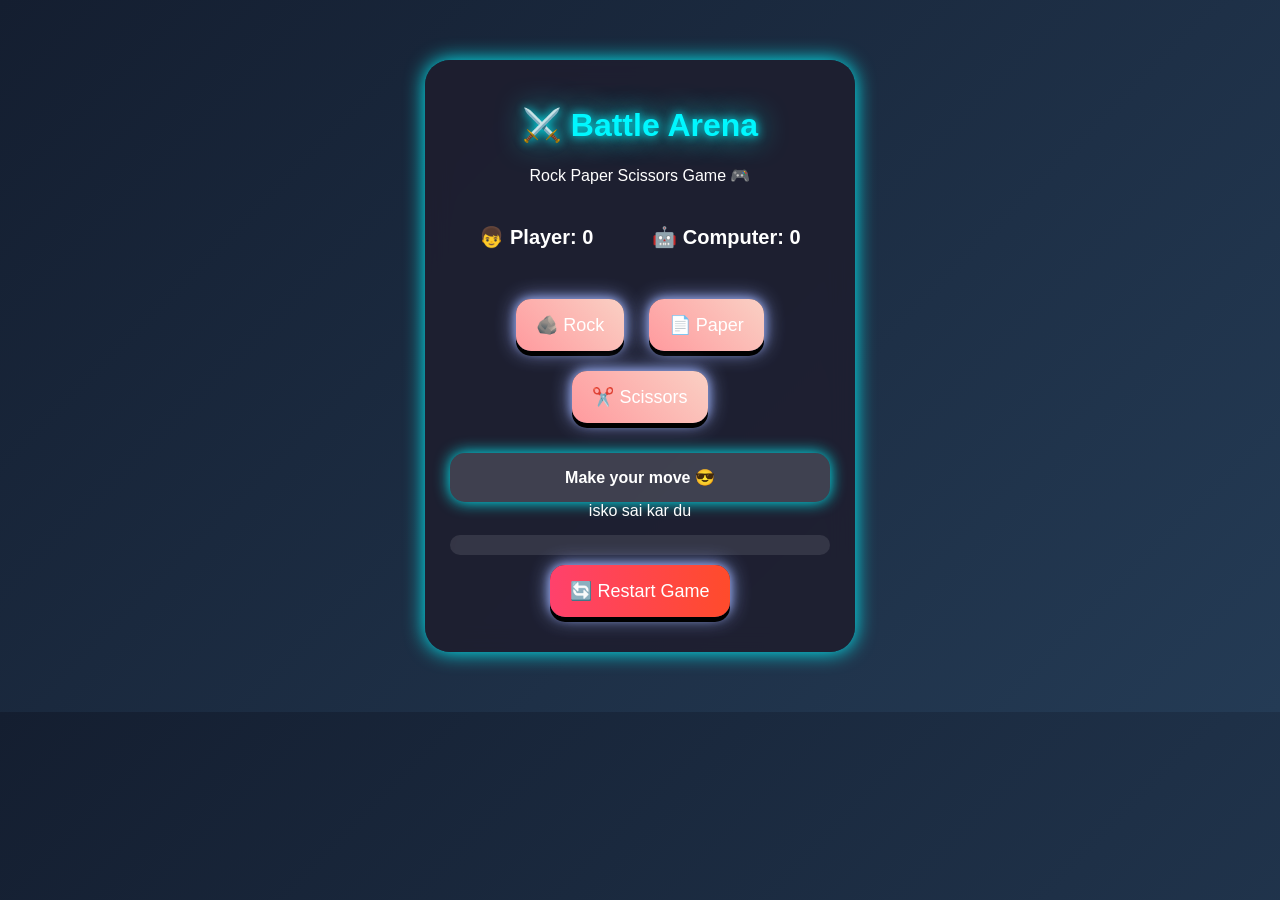
<file: Index.HTML>
<!DOCTYPE html>
<html>
<head>
    <title>Battle Arena - Rock Paper Scissors</title>
    <link rel="stylesheet" href="Index.CSS">
</head>

<body>

<div class="container">

    <h1>⚔️ Battle Arena</h1>
    <p>Rock Paper Scissors Game 🎮</p>

    <div class="score">
        <p>👦 Player: <span id="userScore">0</span></p>
        <p>🤖 Computer: <span id="compScore">0</span></p>
    </div>

    <div class="choices">
        <button onclick="play('rock')">🪨 Rock</button>
        <button onclick="play('paper')">📄 Paper</button>
        <button onclick="play('scissors')">✂️ Scissors</button>
    </div>

    <div id="result">Make your move 😎</div>
isko sai kar du 
    <div id="history"></div>

    <button class="restart" onclick="resetGame()">🔄 Restart Game</button>

</div>

<audio id="winSound" src="freesound_community-triumphant-yes-x2-103141.mp3"></audio>
<audio id="loseSound" src="make_more_sound-8-bit-video-game-fail-version-2-145478.mp3"></audio>


<script src="Index.JS"></script>

</body>
</html>
</file>
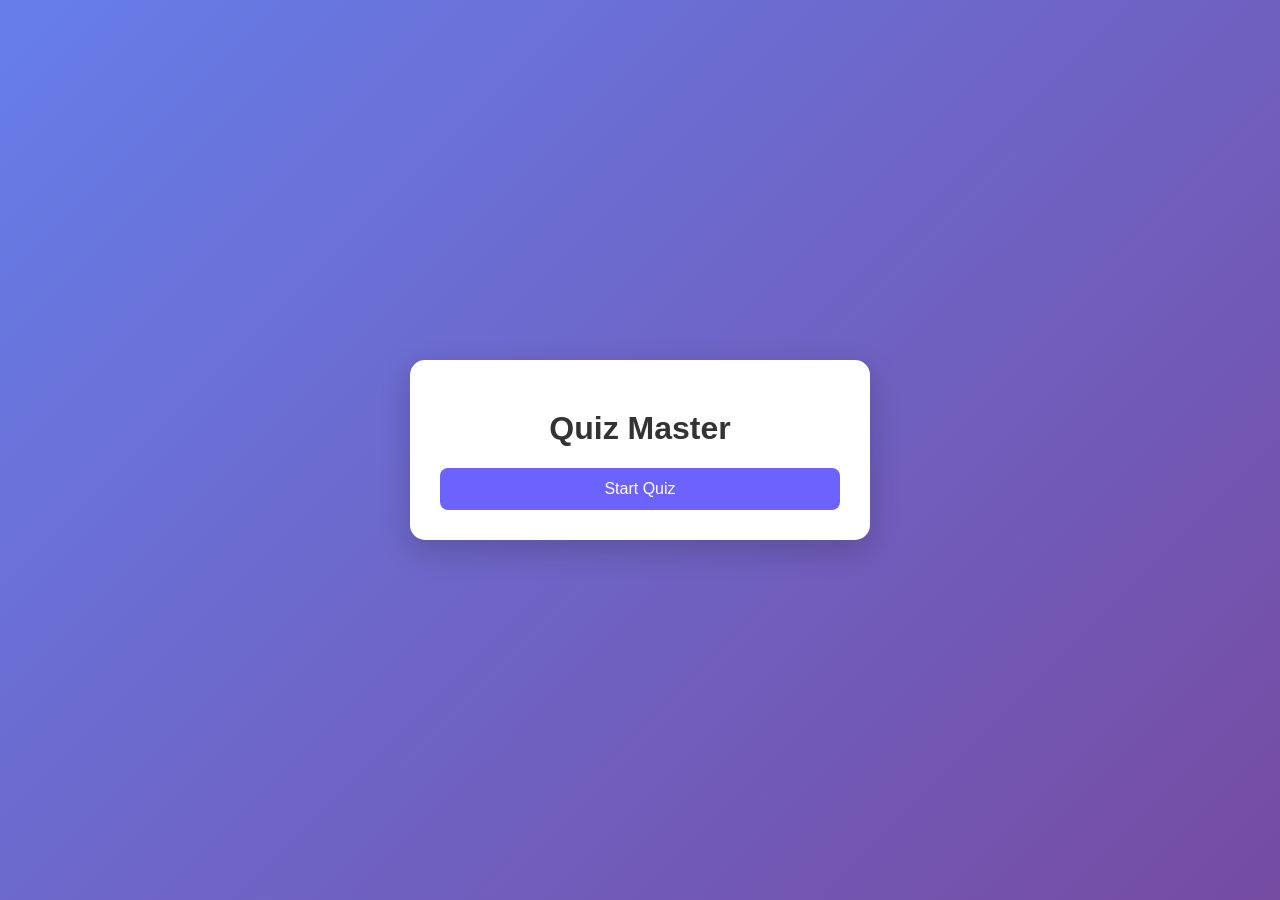
<file:  Quiz Master .html>
<!DOCTYPE html>
<html lang="en">
<head>
    <meta charset="UTF-8">
    <meta name="viewport" content="width=device-width, initial-scale=1.0">
    <title>Quiz Master</title>
    <link rel="stylesheet" href="Quiz.CSS">
</head>
<body>

<div class="quiz-container">

    <h1>Quiz Master</h1>

    <button id="start">Start Quiz</button>

    
    <div id="quiz" style="display: none;">

        <h2 id="question"></h2>
        <p id="progress"></p>

        <div id="options"></div>

        <p id="time"></p>

    </div>

    
    <div id="result" style="display: none;">
        <h2 id="score"></h2>
        <p id="emoji"></p>

       
        <button id="restart">Restart Quiz</button>
    </div>

</div>

</body>
</html>

<script>

const startBtn = document.getElementById("start");
const quizBox = document.getElementById("quiz");
const questionEl = document.getElementById("question");
const optionsEl = document.getElementById("options");
const scoreEl = document.getElementById("score");
const resultBox = document.getElementById("result");
const restartBtn = document.getElementById("restart");

let currentQuestion = 0;
let score = 0;

const questions = [
    {
        question: "What is JavaScript mainly used for?",
        options: ["Styling", "Structure",
                "Adding interactivity", "Database"],
        answer: "Adding interactivity"
    },
  {
        question:"Which keyword is used to declare a variable?",
        options: ["var","let","const","All of the above"],
        answer: "All of the above"
    },
  {
        question: "Which symbol is used for comments in JavaScript?",
        options: ["//","<--!>","##","**"],
        answer: "//"
    },
  {
        question: "Which data type is used for text?",
        options:["Number","String","Boolean","Object"],
        answer: "String"
   },

  {
        question:"What will typeof true return?",
        options:["string","boolean", "number", "undefined"],
        answer:"boolean"
  },
 {
        question:"What does HTML stand for?",
        options:["Hyper Trainer Marking Language","Hyper Text Markup Language","Hyper Text Marketing Language","None"],
        answer: "Hyper Text Markup Language"
 },
{
        question:"Which CSS property is used for color?",
        options:["background", "font","color" ,"style"],
        answer:"color"   
},
{
        question: "JavaScript is used for?",
        options : ["Designing","Logic &Interaction","Storage","Printing"],
        answer : "Logic &Interaction"
},

{
        question: "Which is a browser?",
        options :["Chrome","Windows","Linux","Excel"],
        answer : "Chrome"

},
{
        question : "What does CPU stand for?",
        options : ["Central Processing Unit", "Computer Personal Unit","Control Panel Unit","Central Power Unit"],
        answer : "Central Processing Unit"
},
];

startBtn.onclick = function () {
    startBtn.style.display = "none";
    quizBox.style.display = "block";
    showQuestion();
};


function showQuestion() {
    let q = questions[currentQuestion];
    questionEl.innerText = q.question;

    optionsEl.innerHTML = "";

    q.options.forEach(options => {
        let btn = document.createElement("button");
        btn.innerText = options;

        btn.onclick = function () {
            checkAnswer(options);
        };

        optionsEl.appendChild(btn);
    });
}


function checkAnswer(selected) {
    if (selected === questions[currentQuestion].answer) {
        score++;
    }

    currentQuestion++;

    if (currentQuestion < questions.length) {
        showQuestion();
    } else {
        showResult();
    }
}
    
function showResult() {
    quizBox.innerHTML = "";
    resultBox.style.display = "block";
    scoreEl.innerText = "Your Score: " + score;
}


restartBtn.onclick = function () {
    location.reload();
};


</script>
</file>
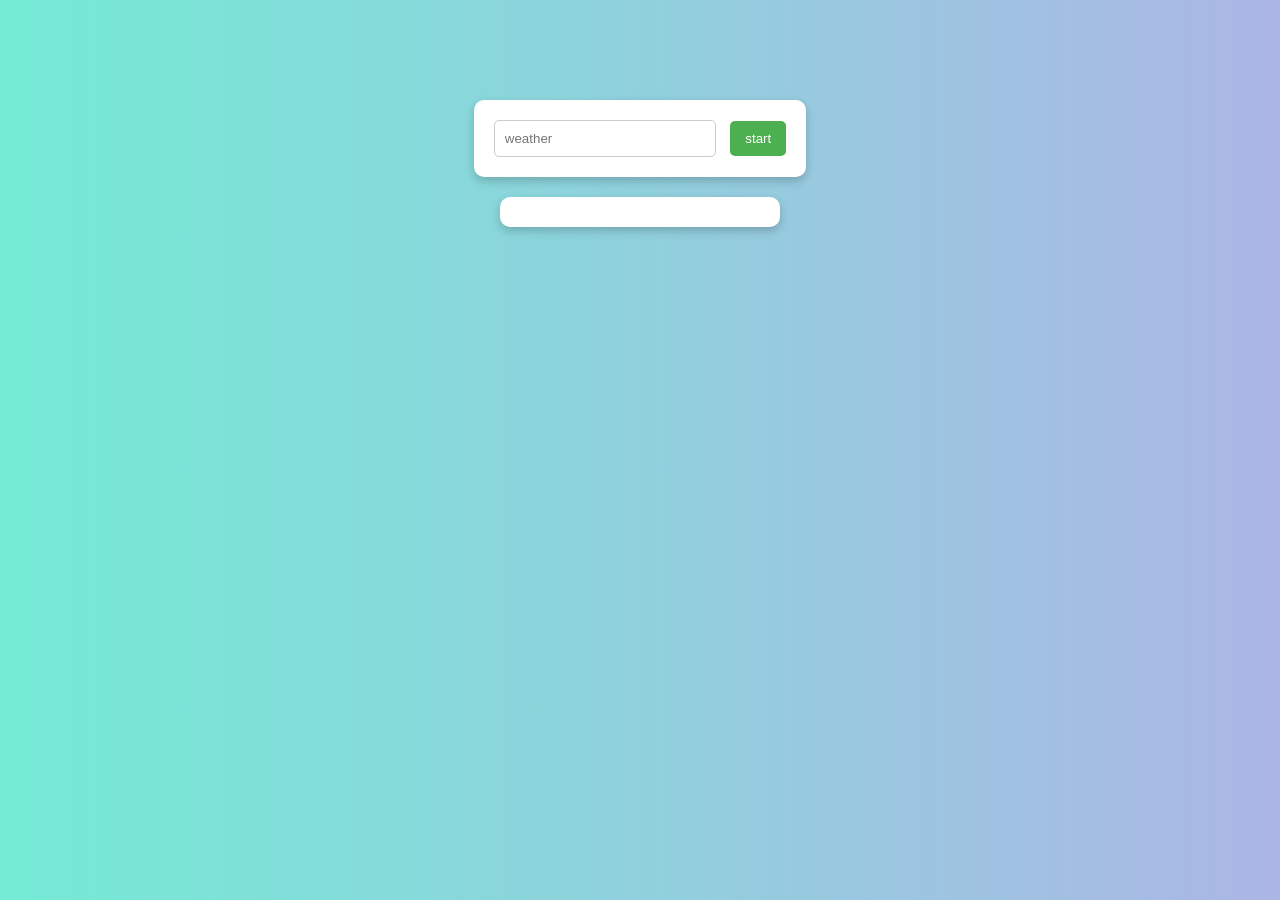
<file: phase.html>
<!DOCTYPE html>
<html lang="en">
<head>
    <meta charset="UTF-8">
    <meta name="viewport" content="width=device-width, initial-scale=1.0">
    <title>Weather App</title>
   <link rel="stylesheet" href="style.css">

</head>
<body>
    <div id="App">
    
    <input id="city" type="text" placeholder="weather">
    <button onclick="getweather()">start</button>

    </div>

    <div id="result">
    </div>



    <script>
async function getweather(){
    const city = document.getElementById("city").value;
    const result = document.getElementById("result");

    if (city == ""){
        result.innerHTML = "please enter a city";
        return;
    }

    try{
        result.innerHTML = "Loading...";

        const response = await fetch(`https://api.openweathermap.org/data/2.5/weather?q=${city}&appid=71d4a202211a67acdb20db48bfcccc59&units=metric`);

        const data = await response.json();

        if (data.cod !== 200){
            result.innerHTML = "city not found";
            return;
        }

        result.innerHTML = `
        <h3>${data.name}</h3>
        <p>Temp: ${data.main.temp}°C</p>
        <p>Weather: ${data.weather[0].main}</p>
        <p>Wind: ${data.wind.speed} m/s</p>
        `;

    } catch (error){
        result.innerHTML = "Something went wrong";
    }
}
    </script>


</body>
</html>
</file>
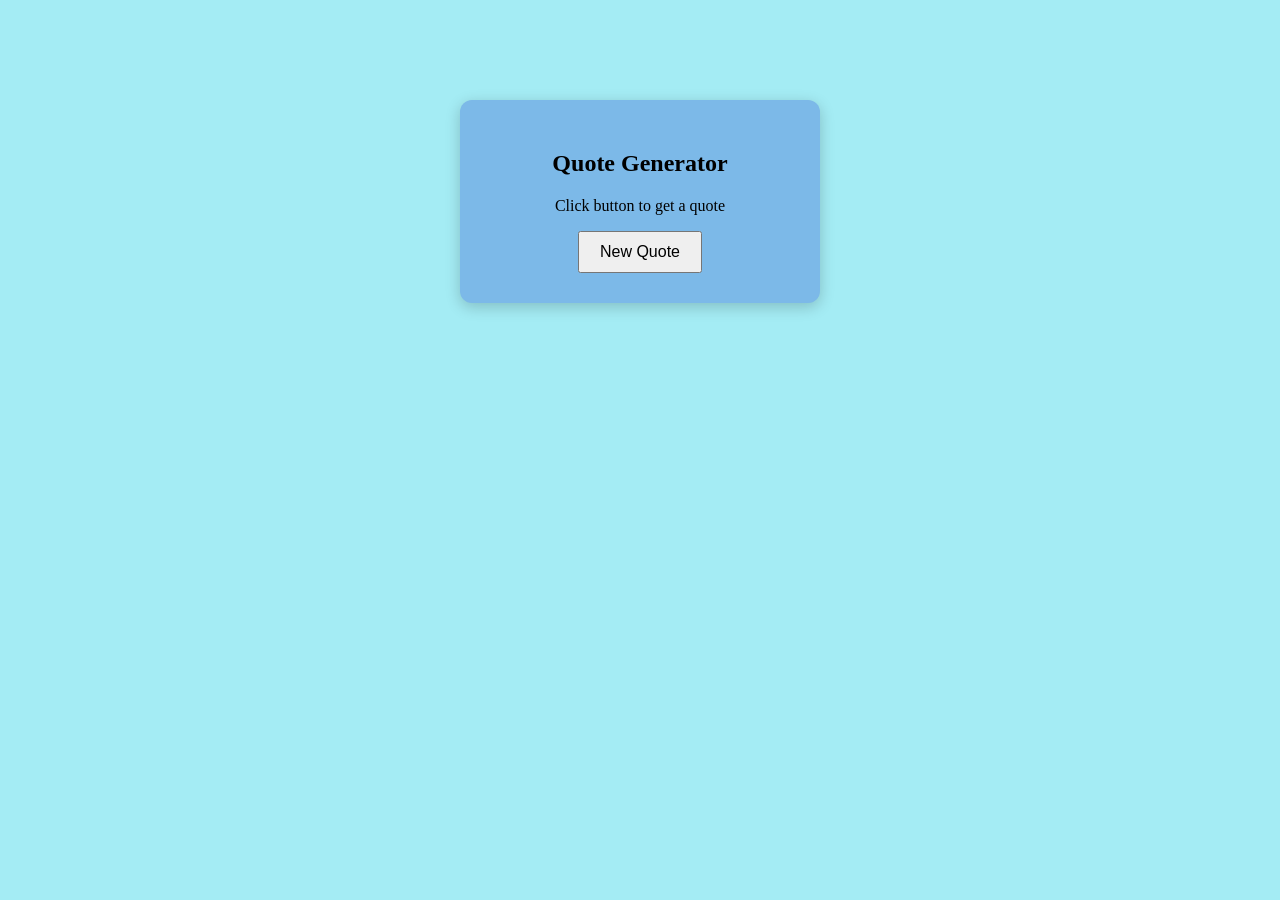
<file: Quote.html>
<!DOCTYPE html>
<html lang="en">
<head>
    <meta charset="UTF-8">
    <meta name="viewport" content="width=device-width, initial-scale=1.0">
    <title>Quote of the day</title>
</head>
<body>

<div class="container">
<h2>Quote Generator</h2>

<p id="quote">Click button to get a quote</p>

<button onclick="showQuote()">New Quote</button>

</div>


<style>
body {
    background-color: rgb(164, 236, 244);
    display: flex;
    justify-content: center;  
    align-items: flex-start;  
    height: 100vh;
    margin: 0;
}

.container {
    background: rgb(124, 185, 232);
    padding: 30px;
    border-radius: 12px; 
    text-align: center;
    width: 300px;
    box-shadow: 0px 4px 15px rgba(0,0,0,0.2);
    margin-top: 100px; 
}

button {
    padding: 10px 20px;
    font-size: 16px;
    cursor: pointer;
}
    </style>


<script>
let quotes = [
  "Believe in yourself",
  "Never give up",
  "Work hard in silence",
  "Success takes time",
  "Stay positive"
];

function showQuote() {
  let randomIndex = Math.floor(Math.random() * quotes.length);
  let randomQuote = quotes[randomIndex];
  document.getElementById("quote").innerText = randomQuote;
}
</script>

</body>
</html>
</file>
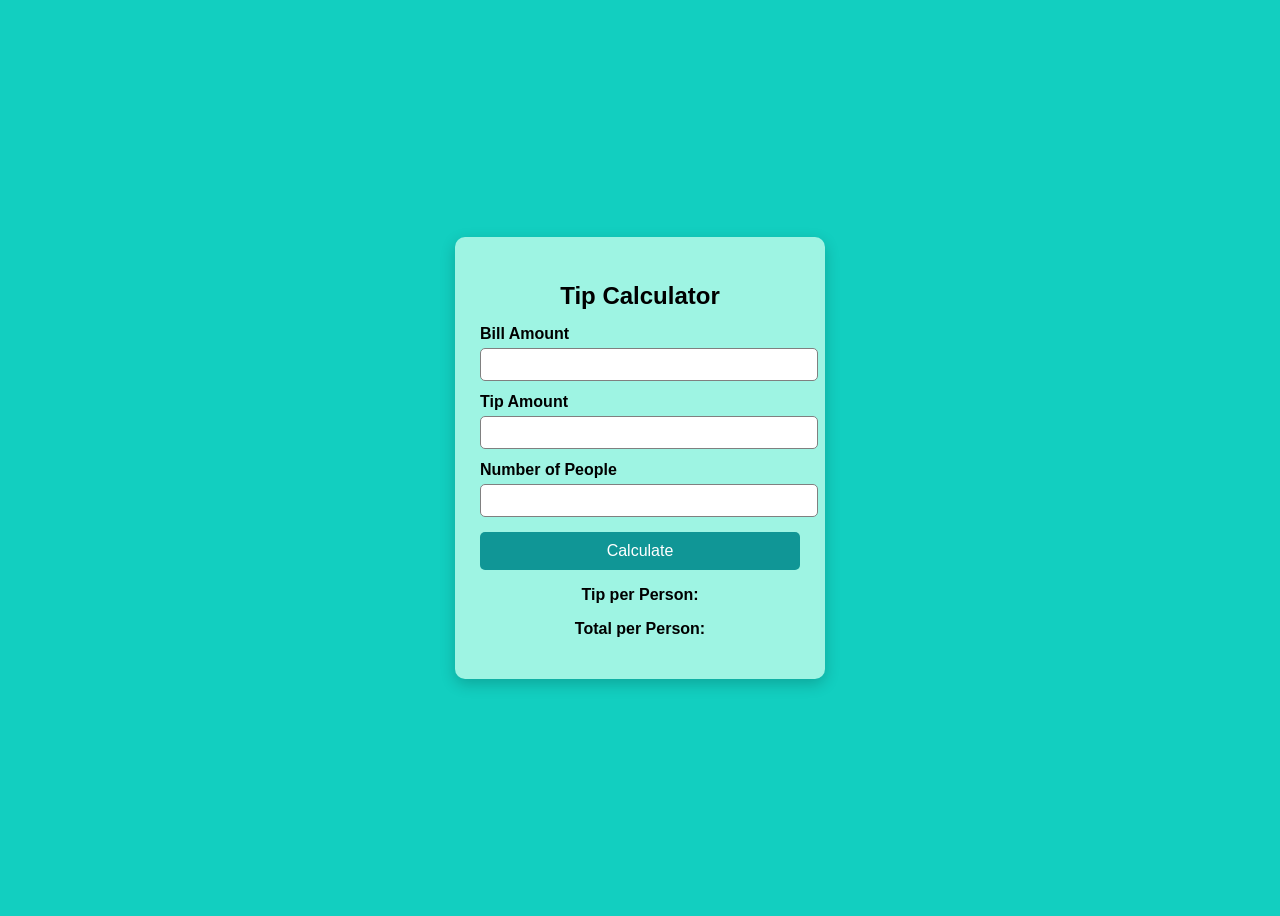
<file: Tip Calculator.html>
<!DOCTYPE html>
<html lang="en">
<head>
<meta charset="UTF-8">
<title>Tip Calculator</title>
</head>

<body>

<div class="container">

<h2>Tip Calculator</h2>

<label>Bill Amount</label>
<input type="number" id="bill">

<label>Tip Amount</label>
<input type="number" id="tip">

<label>Number of People</label>
<input type="number" id="people">

<button onclick="calculator()">Calculate</button>

<div class="result">
<p>Tip per Person: <span id="tipPerson"></span></p>
<p>Total per Person: <span id="perPerson"></span></p>
</div>

</div>

<style>

body{
display:flex;
justify-content:center;
align-items:center;
height:100vh;
background:#12cfc0;
font-family:Arial;
}

.container{
width:320px;
background:rgb(158, 244, 227);
padding:25px;
border-radius:10px;
box-shadow:0 5px 15px rgba(0,0,0,0.2);
text-align:center;
}

h2{
margin-bottom:15px;
}

label{
display:block;
margin-top:12px;
font-weight:bold;
text-align:left;
}

input{
margin-top:5px;
padding:8px;
width:100%;
border-radius:5px;
border:1px solid gray;
}

button{
width:100%;
padding:10px;
margin-top:15px;
background:#109696;
color:white;
border:none;
border-radius:5px;
font-size:16px;

}

button:hover{
background:#2c406c;
}

.result{
margin-top:15px;
font-weight:bold;
}
</style>


 <script>
function calculator(){

let bill = Number(document.getElementById("bill").value);
let tip = Number(document.getElementById("tip").value);
let people = Number(document.getElementById("people").value);

if(bill == "" || tip == "" || people <= 0){
  alert("Please enter valid values");
  return;
}

let total = bill + tip;

let tipPerPerson = tip / people;
let perPerson = total / people;

document.getElementById("tipPerson").innerText = tipPerPerson;
document.getElementById("perPerson").innerText = perPerson;
}
</script>

</body>
</html>
</file>
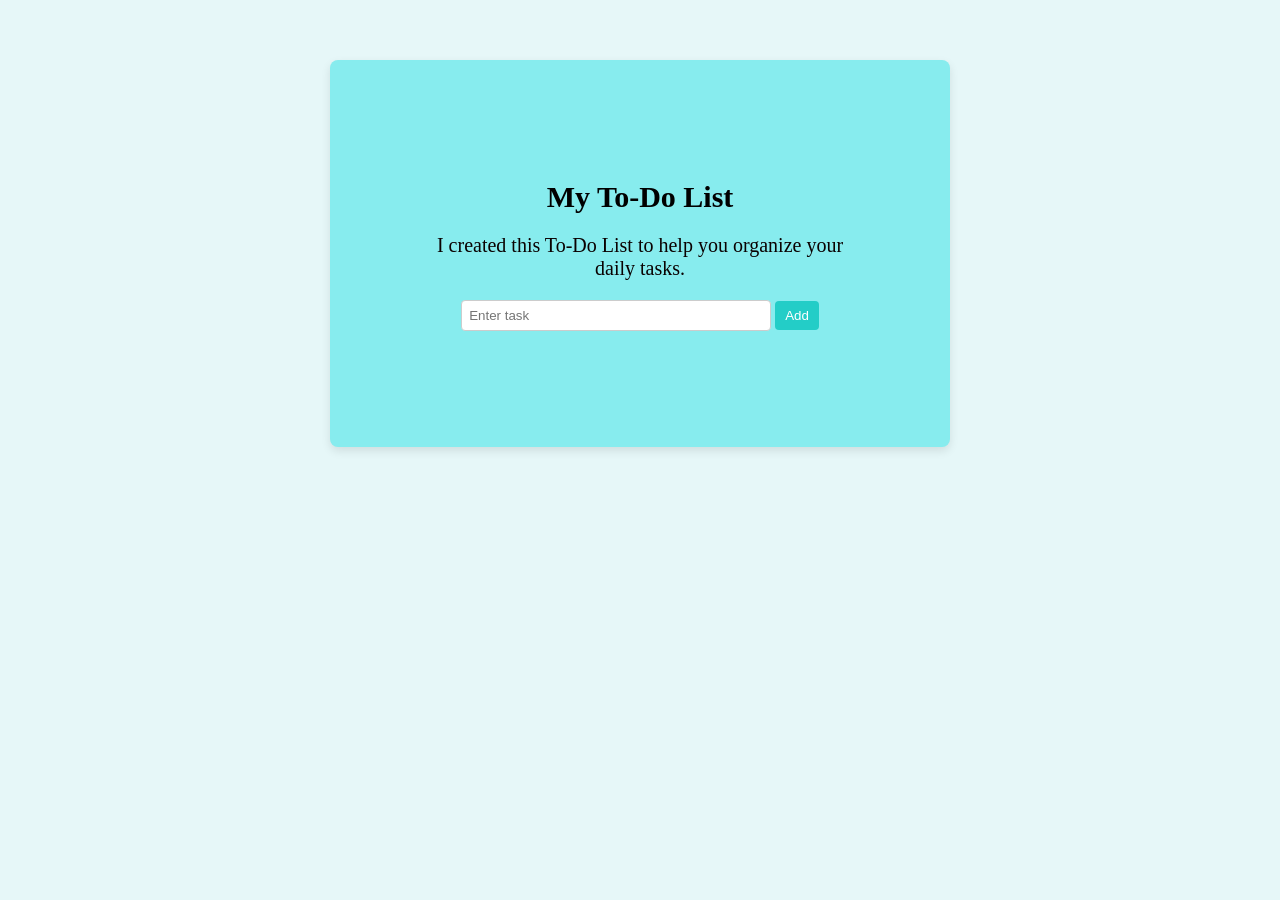
<file: To Do List.html>
<!DOCTYPE html>
<html>
<head>
  <title>Simple To-Do List</title>

 </head>
<body>
<div id="Bigdiv">
  <h1>My To-Do List</h1>

<p>I created this To-Do List to help you organize your daily tasks.</p>
<div id="innerdiv">
  <input type="text" id="taskInput" placeholder="Enter task">
  <button onclick="addTask()">Add</button>

  <ul id="taskList"></ul>
  </div>
  </div>

<style>
body {
background:#e6f7f8;
  display: flex;
  justify-content: center;
  margin-top: 60px;
}

#Bigdiv { 
 background:#87ecee;
  width: 420px;
  padding: 100px;
  border-radius: 8px;
  box-shadow: 0 4px 10px rgba(0,0,0,0.1);
  text-align: center;
}
h1{
  font-size: 30px;
}


h2 {
  margin-bottom: 5px;
}

p {
  font-size: 20px;
  color: rgb(10, 1, 1);
}

input {
  width: 70%;
  padding: 7px;
  border: 1px solid #ccc;
  border-radius: 4px;
}

button {
  padding: 7px 10px;
  background-color: #23cdc7;
  color: white;
  border: none;
  border-radius: 4px;
  cursor: pointer;
}

button:hover {
  background-color: #42e8eb;
}

ul {
  list-style: none;
  padding: 0;
  margin-top: 15px;
}

li {
  padding: 8px;
  margin-top: 8px;
  background: #f2f2f2;
  border-radius: 4px;
}


</style>

<script>
let tasks = [];

function addTask() {

    let input = document.getElementById("taskInput");
    let taskText = input.value;
    tasks.push(taskText);

    let li = document.createElement("li");
    li.innerText = taskText;
    li.onclick = function () {
        li.style.textDecoration = "line-through";
    }
    document.getElementById("taskList").appendChild(li);

    input.value = "";

    console.log(tasks); 
}

</script>
</file>
<file: Index.CSS>
/* body {
    font-family: Arial, sans-serif;
    text-align: center;
    background: linear-gradient(135deg, #0f2027, #203a43, #2c5364);
    margin: 0;
    color: white;
}

.container {
    margin: 60px auto;
    width: 350px;
    padding: 25px;
    border-radius: 20px;
    background: rgba(30, 30, 47, 0.9);
    box-shadow: 0 0 30px #00f7ff;
    backdrop-filter: blur(10px);
}

h1 {
    color: #00f7ff;
    text-shadow: 0 0 20px #00f7ff, 0 0 40px #00f7ff;
}

.score {
    display: flex;
    justify-content: space-around;
    margin: 20px 0;
    font-size: 18px;
}

button {
    font-size: 18px;
    padding: 15px 20px;
    margin: 10px;
    border: none;
    border-radius: 15px;
    cursor: pointer;
    color: white;

    background: linear-gradient(45deg, #6a11cb, #2575fc);

    box-shadow: 
        0 5px #000,
        0 0 10px #6a11cb,
        0 0 20px #2575fc;

    transition: 0.2s;
}

button:hover {
    transform: translateY(-5px) scale(1.1);
    box-shadow: 
        0 10px #000,
        0 0 20px #00f7ff,
        0 0 40px #00f7ff;
}

button:active {
    transform: translateY(4px);
    box-shadow: 0 3px #000;
}

#result {
    margin-top: 20px;
    padding: 12px;
    background: rgba(255, 255, 255, 0.1);
    border-radius: 10px;
    font-weight: bold;
    box-shadow: 0 0 10px #00f7ff;
    animation: fade 0.5s ease;
}


.restart {
    background: linear-gradient(to right, #ff416c, #ff4b2b);
    margin-top: 15px;
}


.emoji {
    position: fixed;
    font-size: 30px;
    animation: floatUp 2s linear forwards;
    pointer-events: none;
    text-shadow: 0 0 10px yellow, 0 0 20px white;
}

@keyframes floatUp {
    0% {
        transform: translateY(0);
        opacity: 1;
    }
    100% {
        transform: translateY(-250px);
        opacity: 0;
    }
}

.confetti {
    position: fixed;
    width: 10px;
    height: 10px;
    top: 50%;
    left: 50%;
    animation: explode 1s ease-out forwards;
}

@keyframes explode {
    0% {
        transform: translate(0, 0) scale(1);
    }
    100% {
        transform: translate(var(--x), var(--y)) scale(0.5);
        opacity: 0;
    }
}

@keyframes fade {
    from {opacity: 0; transform: translateY(-10px);}
    to {opacity: 1; transform: translateY(0);}
}


@media (max-width: 500px) {
    .container {
        width: 90%;
    }

    button {
        font-size: 16px;
        padding: 10px;
    }
} */

body {
    font-family: 'Comic Sans MS', cursive, sans-serif;
    text-align: center;
    background: linear-gradient(135deg, #141e30, #243b55);
    margin: 0;
    color: white;
    overflow-x: hidden;
}

/* Container Glow Animation */
.container {
    margin: 60px auto;
    width: 380px;
    padding: 25px;
    border-radius: 25px;
    background: rgba(30, 30, 47, 0.9);
    box-shadow: 0 0 20px #00f7ff;
    backdrop-filter: blur(12px);
    animation: pulseGlow 2s infinite alternate;
}

@keyframes pulseGlow {
    from { box-shadow: 0 0 15px #00f7ff; }
    to { box-shadow: 0 0 35px #00f7ff, 0 0 60px #00f7ff; }
}

/* Title Animation */
h1 {
    color: #00f7ff;
    text-shadow: 0 0 10px #00f7ff, 0 0 30px #00f7ff;
    animation: bounce 1.5s infinite;
}

@keyframes bounce {
    0%, 100% { transform: translateY(0); }
    50% { transform: translateY(-10px); }
}

/* IMAGE STYLING (BIG + ATTRACTIVE) */
img {
    width: 200px;   /* 👈 bigger image */
    height: auto;
    margin: 15px 0;
    border-radius: 20px;
    box-shadow: 0 0 20px #ffcc00;
    transition: transform 0.3s;
}

img:hover {
    transform: scale(1.1) rotate(3deg);
}

/* Score */
.score {
    display: flex;
    justify-content: space-around;
    margin: 20px 0;
    font-size: 20px;
    font-weight: bold;
}

/* Buttons */
button {
    font-size: 18px;
    padding: 15px 20px;
    margin: 10px;
    border: none;
    border-radius: 15px;
    cursor: pointer;
    color: white;

    background: linear-gradient(45deg, #ff9a9e, #fad0c4);

    box-shadow: 
        0 5px #000,
        0 0 10px #91a4e8,
        0 0 20px #91a4e8;

    transition: 0.3s;
}

/* Button Hover Animation */
button:hover {
    transform: translateY(-5px) scale(1.15);
    box-shadow: 
        0 10px #000,
        0 0 25px #00f7ff,
        0 0 50px #00f7ff;
}

/* Click Effect */
button:active {
    transform: scale(0.95);
}

/* Result Box */
#result {
    margin-top: 20px;
    padding: 15px;
    background: rgba(255, 255, 255, 0.15);
    border-radius: 15px;
    font-weight: bold;
    box-shadow: 0 0 15px #00f7ff;
    animation: fade 0.5s ease;
}

/* Restart Button */
.restart {
    background: linear-gradient(to right, #ff416c, #ff4b2b);
}

/* Floating Emoji Animation 🎉 */
.emoji {
    position: fixed;
    font-size: 35px;
    animation: floatUp 2s linear forwards;
    pointer-events: none;
    text-shadow: 0 0 10px yellow, 0 0 20px white;
}

@keyframes floatUp {
    0% {
        transform: translateY(0);
        opacity: 1;
    }
    100% {
        transform: translateY(-300px);
        opacity: 0;
    }
}

/* Confetti Explosion 🎊 */
.confetti {
    position: fixed;
    width: 12px;
    height: 12px;
    border-radius: 50%;
    top: 50%;
    left: 50%;
    background: red;
    animation: explode 1s ease-out forwards;
}

@keyframes explode {
    0% {
        transform: translate(0, 0) scale(1);
    }
    100% {
        transform: translate(var(--x), var(--y)) scale(0.5);
        opacity: 0;
    }
}

/* Fade */
@keyframes fade {
    from {opacity: 0; transform: translateY(-10px);}
    to {opacity: 1; transform: translateY(0);}
}

/* Mobile Responsive */
@media (max-width: 500px) {
    .container {
        width: 90%;
    }

    img {
        width: 150px;
    }

    button {
        font-size: 16px;
        padding: 10px;
    }
}
#history {
    margin-top: 15px;
    max-height: 120px;
    overflow-y: auto;
    padding: 10px;
    border-radius: 10px;
    background: rgba(255,255,255,0.1);
    font-size: 14px;
    text-align: left;
}
</file>
<file: Quiz.CSS>
body {
    margin: 0;
    padding: 0;
    font-family: Arial, sans-serif;
    height: 100vh;
    display: flex;
    justify-content: center;
    align-items: center;
    background: linear-gradient(135deg, #667eea, #764ba2);
}


.quiz-container {
    background: white;
    padding: 30px;
    width: 400px;
    border-radius: 15px;
    text-align: center;
    box-shadow: 0px 10px 30px rgba(17, 15, 15, 0.2);
}


.quiz-container h1 {
    margin-top: 20px;
    color: #333;
}


#start {
    padding: 12px;
    width: 100%;
    border: none;
    border-radius: 8px;
    background: #6c63ff;
    color: white;
    font-size: 16px;
    cursor: pointer;
}

#start:hover {
    background: #574fd6;
}


#question {
    margin-bottom: 15px;
    color: #222;
}


#options button {
    display: block;
    width: 100%;
    margin: 8px 0;
    padding: 10px;
    border: none;
    border-radius: 8px;
    background: #6c63ff;
    color: white;
    cursor: pointer;
    transition: 0.3s;
}

#options button:hover {
    background: #574fd6;
    transform: scale(1.03);
}


#time, #progress {
    margin-top: 10px;
    font-size: 14px;
    color: #555;
}


#result {
    margin-top: 20px;
}

#score {
    color: #333;
    margin-bottom: 10px;
}


#restart {
    padding: 12px;
    width: 100%;
    border: none;
    border-radius: 8px;
    background: #2393f6;
    color: white;
    font-size: 16px;
    cursor: pointer;
}

#restart:hover {
    background: #1dcee1;
}
</file>
<file: style.css>
body {
    font-family: Arial, sans-serif;
    background: linear-gradient(to right, #74ebd5, #ACB6E5);
    display: flex;
    flex-direction: column;
    align-items: center;
    margin-top: 100px;
}

#App {
    background: white;
    padding: 20px;
    border-radius: 10px;
    box-shadow: 0 4px 10px rgba(0,0,0,0.2);
    text-align: center;
}

input {
    padding: 10px;
    width: 200px;
    border: 1px solid #ccc;
    border-radius: 5px;
    outline: none;
}

button {
    padding: 10px 15px;
    margin-left: 10px;
    border: none;
    background: #4CAF50;
    color: white;
    border-radius: 5px;
    cursor: pointer;
}

button:hover {
    background: #45a049;
}

#result {
    margin-top: 20px;
    background: white;
    padding: 15px;
    border-radius: 10px;
    width: 250px;
    text-align: center;
    box-shadow: 0 4px 10px rgba(0,0,0,0.2);
}
</file>
